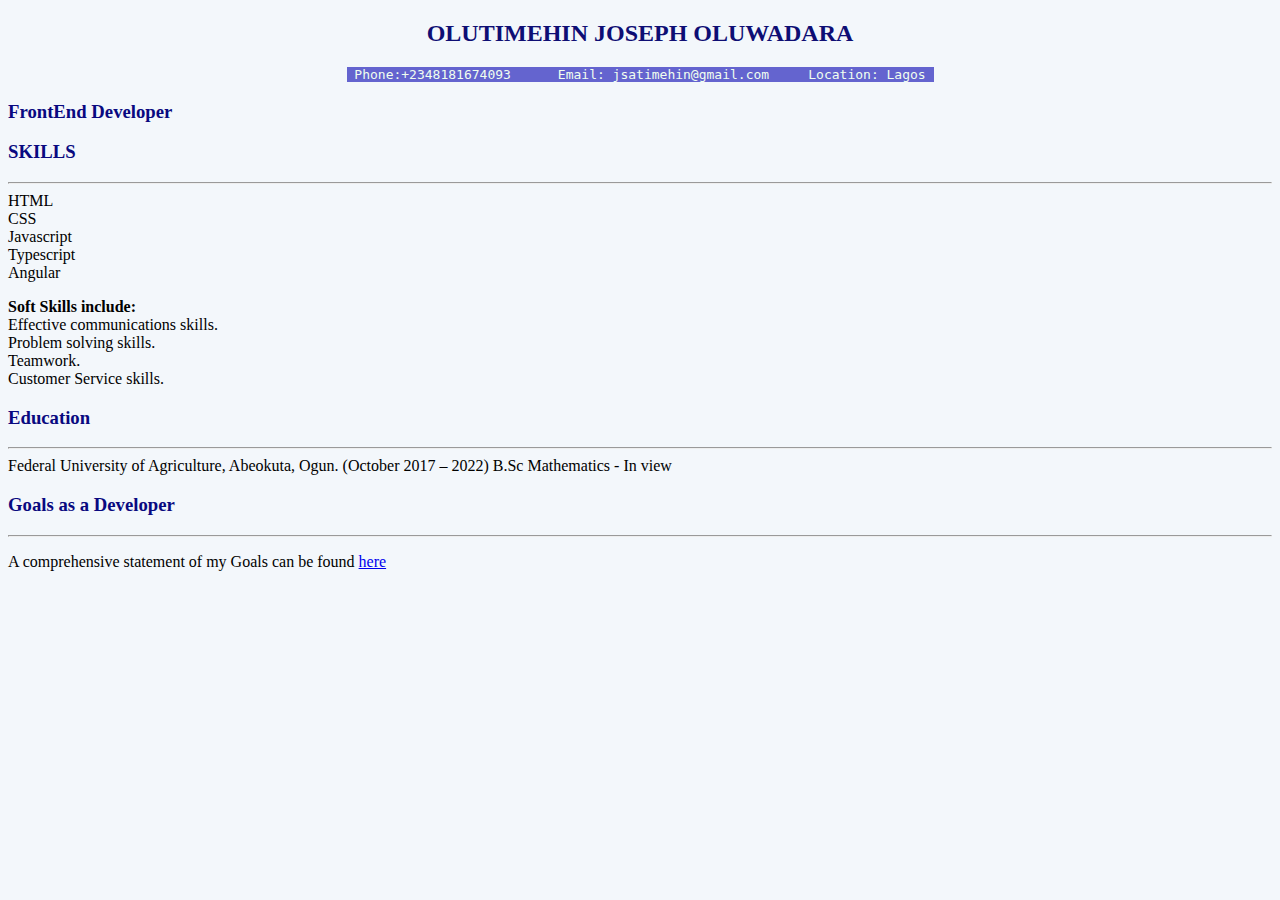
<file: index.html>
<!DOCTYPE html>
<html lang="en">
  <head>
    <title>Resume</title>
    <link rel="stylesheet" href="resume.css" />
  </head>
  <body>
    <div class="row">
      <h2>OLUTIMEHIN JOSEPH OLUWADARA</h2>

      <pre><span> Phone:+2348181674093      Email: jsatimehin@gmail.com     Location: Lagos </span></pre>
      <h3>FrontEnd Developer</h3>
      <h3>SKILLS</h3>
      <hr />
      <div>
        HTML <br />
        CSS <br />
        Javascript <br />
        Typescript <br />
        Angular <br />

        <p>
          <b>Soft Skills include:</b> <br />
          Effective communications skills. <br />
          Problem solving skills. <br />
          Teamwork. <br />
          Customer Service skills.
        </p>

        <h3>Education</h3>
        <hr />
        Federal University of Agriculture, Abeokuta, Ogun. (October 2017 – 2022)
        B.Sc Mathematics - In view
      </div>
      <h3>Goals as a Developer</h3>
      <hr />
      <p>
        A comprehensive statement of my Goals can be found
        <a href="https://medium.com/@jsatimehin/developer-goals-a07f7432b270"
          >here</a
        >
      </p>
    </div>
  </body>
</html>
</file>
<file: resume.css>
body {
  font-family: -apple-system, BlinkMacSystemFont, "Segoe UI", Roboto;
  background-color: rgba(231, 239, 247, 0.514);
}
h3 {
  color: rgb(9, 9, 128);
}
h2 {
  color: rgb(14, 14, 116);
  text-align: center;
}
span {
  background-color: rgb(100, 100, 207);
  color: honeydew;
}
pre {
  text-align: center;
}
</file>
